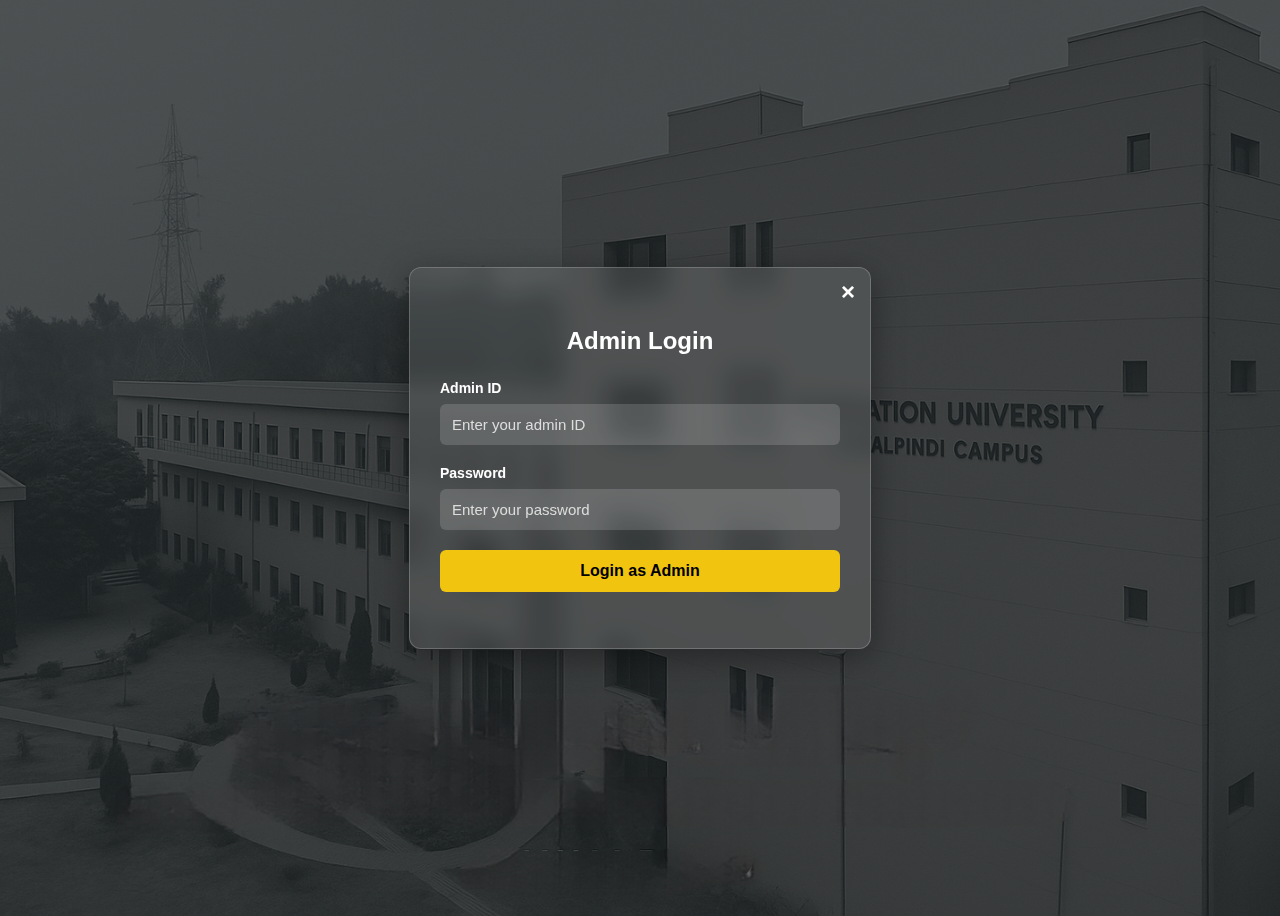
<file: Web Project/admin.html>
<html>

<head>
  <title>Admin Login</title>
  <style>
  
    body {
      height: 100vh;
      display: flex;
      justify-content: center;
      align-items: center;
      font-family: 'Segoe UI', Tahoma, Geneva, Verdana, sans-serif;
      background: linear-gradient(rgba(0, 0, 0, 0.5), rgba(0, 0, 0, 0.5)),
        url('fusstai.jpg') no-repeat center center;
      background-size: cover;
      color: #fff;
    }

    .modal-content {
      background: rgba(255, 255, 255, 0.1);
      backdrop-filter: blur(12px);
      -webkit-backdrop-filter: blur(12px);
      padding: 40px 30px;
      border-radius: 12px;
      box-shadow: 0 8px 32px rgba(0, 0, 0, 0.37);
      width: 90%;
      max-width: 400px;
      color: #fff;
      position: relative;
      transition: all 0.3s ease;
      border: 1px solid rgba(255, 255, 255, 0.2);
    }

    .modal-content:hover {
      transform: translateY(-5px);
    }

    .close-btn {
      position: absolute;
      right: 15px;
      top: 10px;
      font-size: 24px;
      font-weight: bold;
      color: #fff;
      text-decoration: none;
      cursor: pointer;
    }

    h2 {
      margin-bottom: 25px;
      text-align: center;
      font-weight: 700;
      font-size: 24px;
    }

    label {
      display: block;
      margin-bottom: 8px;
      font-weight: 600;
      font-size: 14px;
    }

    input[type="text"],
    input[type="password"] {
      width: 100%;
      padding: 12px;
      margin-bottom: 20px;
      border-radius: 6px;
      border: none;
      font-size: 15px;
      outline: none;
      background-color: rgba(255, 255, 255, 0.15);
      color: #fff;
      transition: 0.3s;
    }

    input::placeholder {
      color: #ddd;
    }

    input:focus {
      background-color: rgba(255, 255, 255, 0.25);
      outline: 2px solid #f1c40f;
    }

    button {
      width: 100%;
      padding: 12px;
      background-color: #f1c40f;
      border: none;
      font-weight: bold;
      color: black;
      border-radius: 6px;
      cursor: pointer;
      font-size: 16px;
      transition: all 0.3s ease;
    }

    button:hover {
      background-color: #d4ac0d;
      transform: scale(1.02);
    }
  </style>
</head>

<body>
  <div class="modal-content">
    <a href="MAINPROJECT.html" class="close-btn" title="Close">&times;</a>
    <h2>Admin Login</h2>
    <form action="submit_booking.php" method="post">
      <label for="adminId">Admin ID</label>
      <input type="text" id="adminId" name="adminId" required placeholder="Enter your admin ID" />
      <label for="adminPassword">Password</label>
      <input type="password" id="adminPassword" name="adminPassword" required placeholder="Enter your password" />
      <button type="submit">Login as Admin</button>
    </form>
  </div>
</body>
</html>
</file>
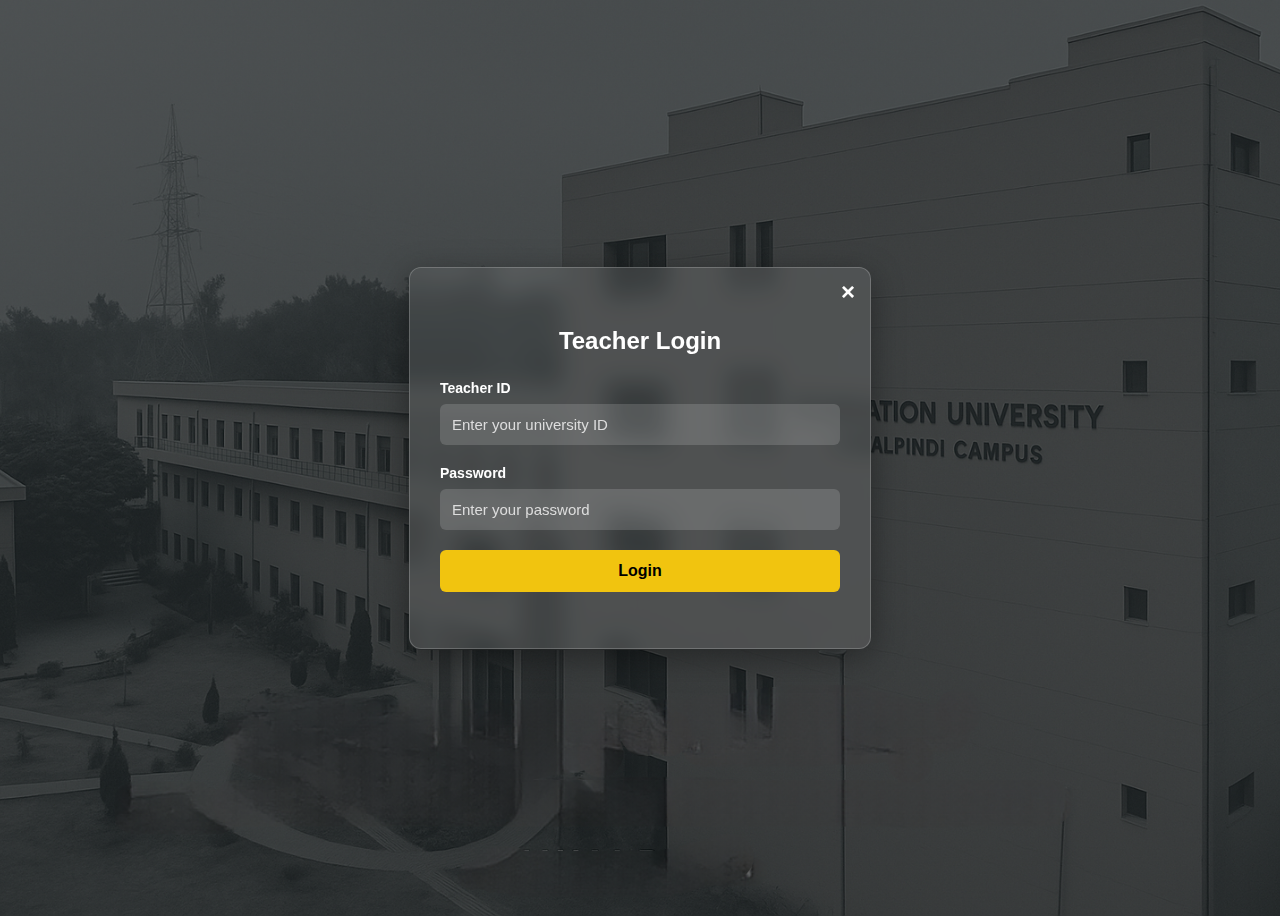
<file: Web Project/form.html>
<html>

<head>
  <title>Teacher Login</title>
  <style>
   

    body {
      height: 100vh;
      display: flex;
      justify-content: center;
      align-items: center;
      font-family: 'Segoe UI', Tahoma, Geneva, Verdana, sans-serif;
      background: linear-gradient(rgba(0, 0, 0, 0.5), rgba(0, 0, 0, 0.5)),
        url('fusstai.jpg') no-repeat center center;
      background-size: cover;
      color: #fff;
    }

    .modal-content {
      background: rgba(255, 255, 255, 0.1);
      backdrop-filter: blur(12px);
      -webkit-backdrop-filter: blur(12px);
      padding: 40px 30px;
      border-radius: 12px;
      box-shadow: 0 8px 32px rgba(0, 0, 0, 0.37);
      width: 90%;
      max-width: 400px;
      color: #fff;
      position: relative;
      transition: all 0.3s ease;
      border: 1px solid rgba(255, 255, 255, 0.2);
    }

    .modal-content:hover {
      transform: translateY(-5px);
    }

    .close-btn {
      position: absolute;
      right: 15px;
      top: 10px;
      font-size: 24px;
      font-weight: bold;
      color: #fff;
      text-decoration: none;
      cursor: pointer;
    }

    h2 {
      margin-bottom: 25px;
      text-align: center;
      font-weight: 700;
      font-size: 24px;
    }

    label {
      display: block;
      margin-bottom: 8px;
      font-weight: 600;
      font-size: 14px;
    }

    input[type="text"],
    input[type="password"] {
      width: 100%;
      padding: 12px;
      margin-bottom: 20px;
      border-radius: 6px;
      border: none;
      font-size: 15px;
      outline: none;
      background-color: rgba(255, 255, 255, 0.15);
      color: #fff;
      transition: 0.3s;
    }

    input::placeholder {
      color: #ddd;
    }

    input:focus {
      background-color: rgba(255, 255, 255, 0.25);
      outline: 2px solid #f1c40f;
    }

    button {
      width: 100%;
      padding: 12px;
      background-color: #f1c40f;
      border: none;
      font-weight: bold;
      color: black;
      border-radius: 6px;
      cursor: pointer;
      font-size: 16px;
      transition: all 0.3s ease;
    }

    button:hover {
      background-color: #d4ac0d;
      transform: scale(1.02);
    }
  </style>
</head>

<body>
  <div class="modal-content">
    <a href="MAINPROJECT.html" class="close-btn" title="Close">&times;</a>
    <h2>Teacher Login</h2>
    <form action="teacherlogin.php" method="post">
      <label for="teacherId">Teacher ID</label>
      <input type="text" id="teacherId" name="teacherId" required placeholder="Enter your university ID" />
      <label for="password">Password</label>
      <input type="password" id="password" name="password" required placeholder="Enter your password" />
      <button type="submit">Login</button>
    </form>
  </div>
</body>

</html>
</file>
